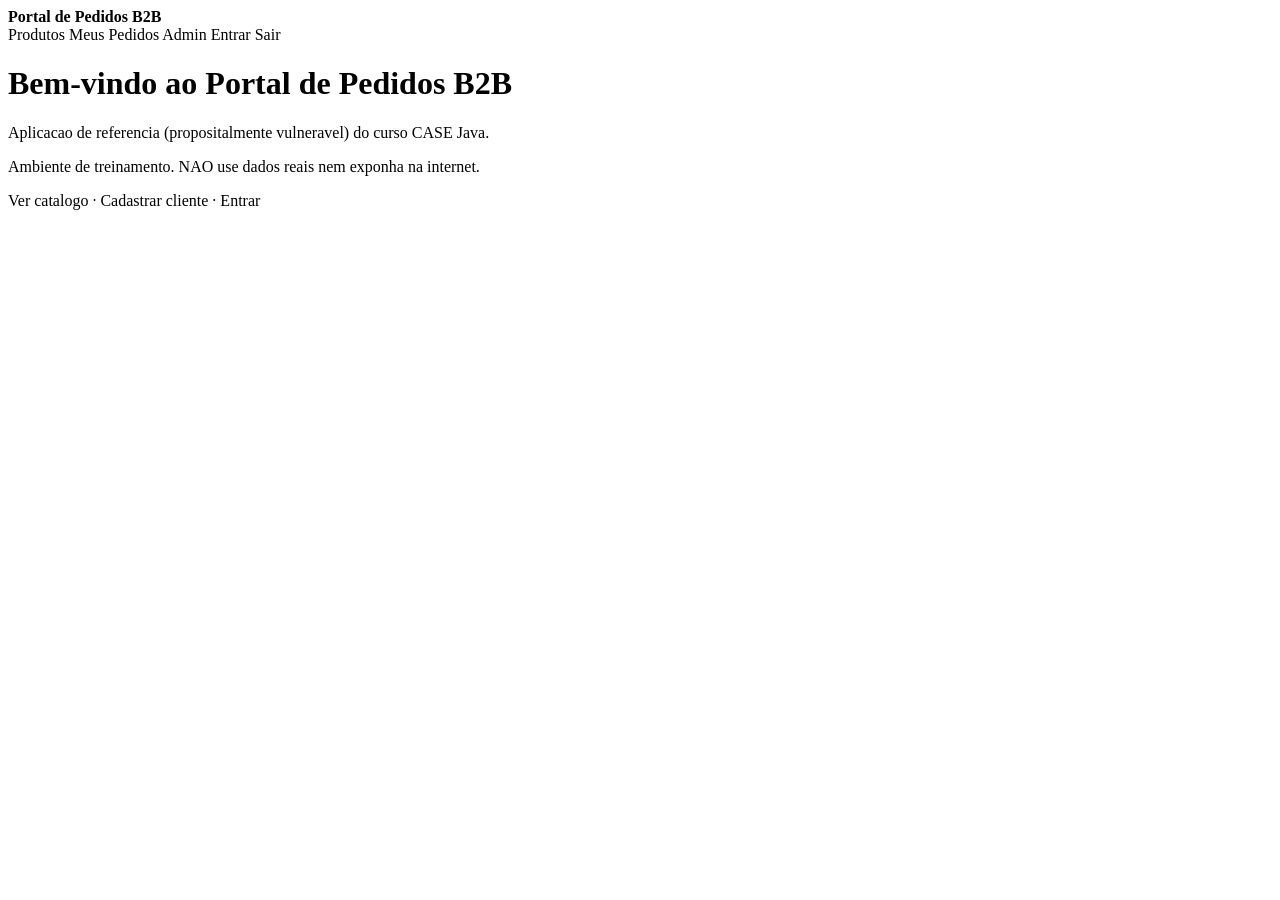
<file: portal-pedidos/src/main/resources/templates/index.html>
<!DOCTYPE html>
<html xmlns:th="http://www.thymeleaf.org" xmlns:sec="http://www.thymeleaf.org/extras/spring-security">
<head>
    <meta charset="UTF-8"/>
    <title>Portal de Pedidos B2B</title>
    <link rel="stylesheet" th:href="@{/css/app.css}"/>
</head>
<body>
<header>
    <strong>Portal de Pedidos B2B</strong>
    <nav>
        <a th:href="@{/produtos}">Produtos</a>
        <a th:href="@{/pedidos}">Meus Pedidos</a>
        <a th:href="@{/admin}">Admin</a>
        <a sec:authorize="!isAuthenticated()" th:href="@{/login}">Entrar</a>
        <a sec:authorize="isAuthenticated()" th:href="@{/logout}">Sair</a>
    </nav>
</header>
<main>
    <div class="card">
        <h1>Bem-vindo ao Portal de Pedidos B2B</h1>
        <p>Aplicacao de referencia (propositalmente vulneravel) do curso CASE Java.</p>
        <p class="warn">Ambiente de treinamento. NAO use dados reais nem exponha na internet.</p>
        <p>
            <a th:href="@{/produtos}">Ver catalogo</a> &middot;
            <a th:href="@{/registrar}">Cadastrar cliente</a> &middot;
            <a th:href="@{/login}">Entrar</a>
        </p>
    </div>
</main>
</body>
</html>
</file>
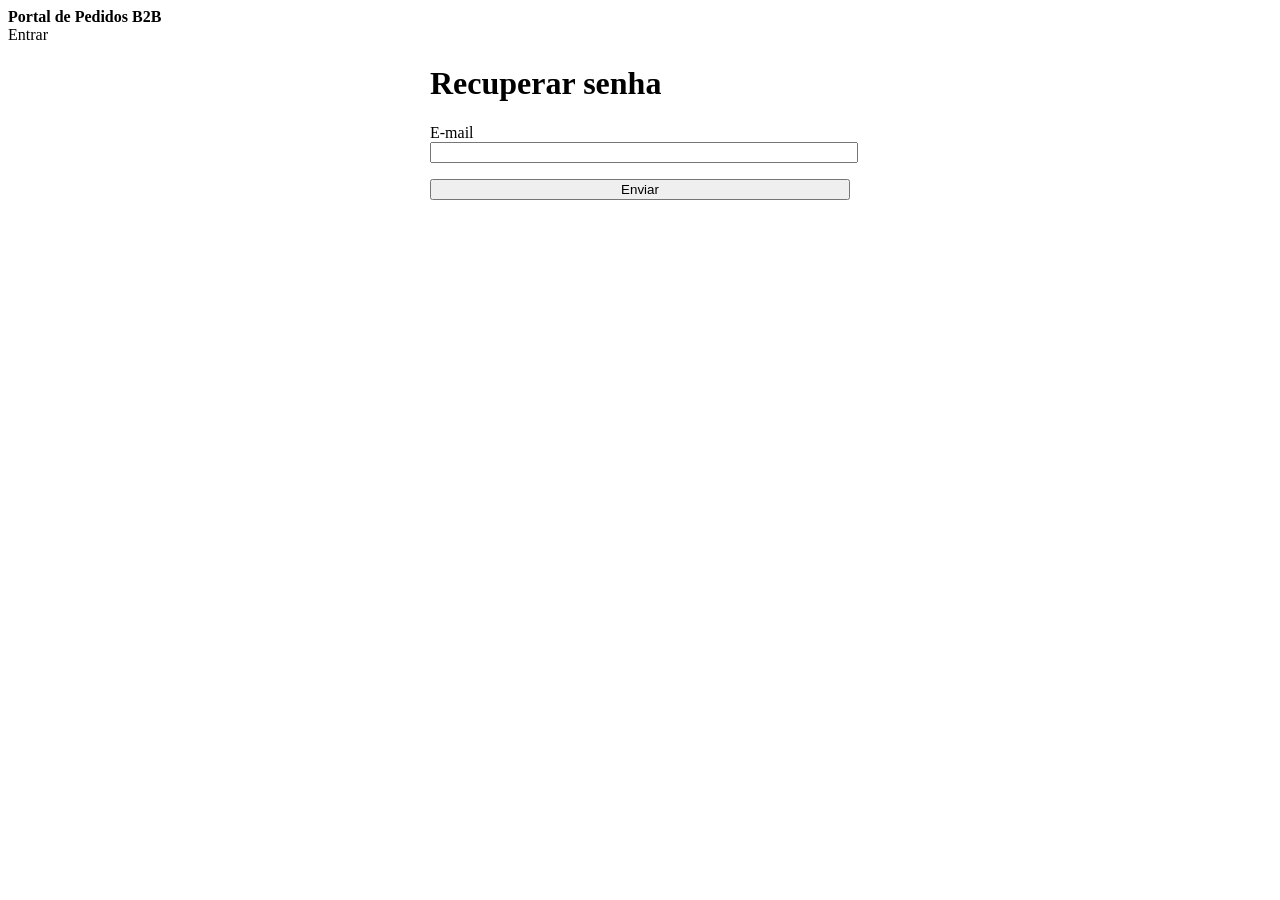
<file: portal-pedidos/src/main/resources/templates/esqueci-senha.html>
<!DOCTYPE html>
<html xmlns:th="http://www.thymeleaf.org">
<head>
    <meta charset="UTF-8"/>
    <title>Recuperar senha - Portal B2B</title>
    <link rel="stylesheet" th:href="@{/css/app.css}"/>
</head>
<body>
<header><strong>Portal de Pedidos B2B</strong><nav><a th:href="@{/login}">Entrar</a></nav></header>
<main>
    <div class="card" style="max-width:420px;margin:0 auto;">
        <h1>Recuperar senha</h1>
        <div class="msg" th:if="${mensagem}" th:text="${mensagem}"></div>
        <form th:action="@{/esqueci-senha}" method="post">
            <label>E-mail</label>
            <input type="text" name="email" style="width:100%"/>
            <p><button type="submit" style="width:100%">Enviar</button></p>
        </form>
    </div>
</main>
</body>
</html>
</file>
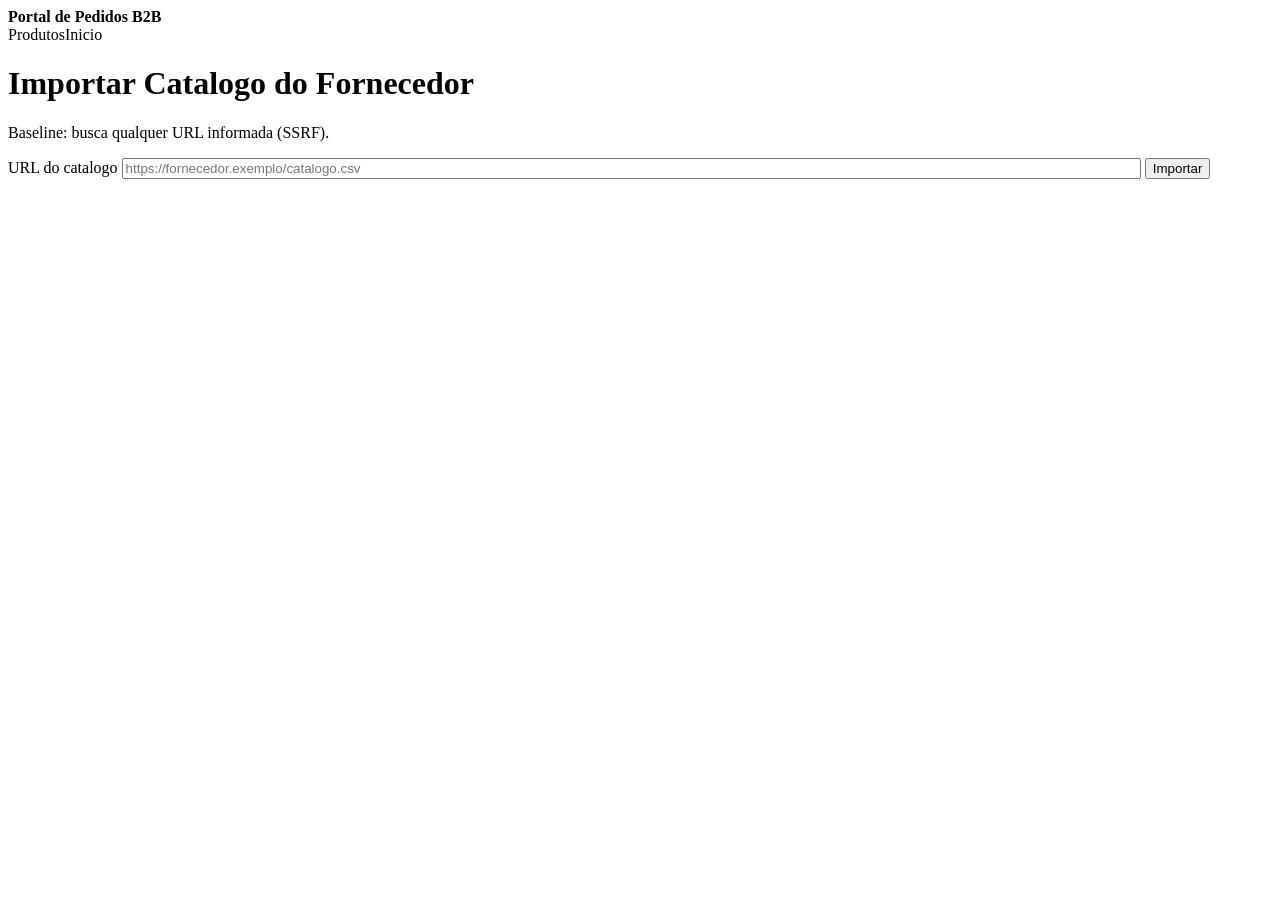
<file: portal-pedidos/src/main/resources/templates/importar-catalogo.html>
<!DOCTYPE html>
<html xmlns:th="http://www.thymeleaf.org">
<head>
    <meta charset="UTF-8"/>
    <title>Importar Catalogo - Portal B2B</title>
    <link rel="stylesheet" th:href="@{/css/app.css}"/>
</head>
<body>
<header>
    <strong>Portal de Pedidos B2B</strong>
    <nav><a th:href="@{/produtos}">Produtos</a><a th:href="@{/}">Inicio</a></nav>
</header>
<main>
    <div class="card">
        <h1>Importar Catalogo do Fornecedor</h1>
        <p class="warn">Baseline: busca qualquer URL informada (SSRF).</p>
        <form th:action="@{/importar-catalogo}" method="post">
            <label>URL do catalogo</label>
            <input type="text" name="url" style="width:80%" placeholder="https://fornecedor.exemplo/catalogo.csv"/>
            <button type="submit">Importar</button>
        </form>
        <div class="err" th:if="${erro}" th:text="${erro}"></div>
        <pre th:if="${conteudo}" th:text="${conteudo}"></pre>
    </div>
</main>
</body>
</html>
</file>
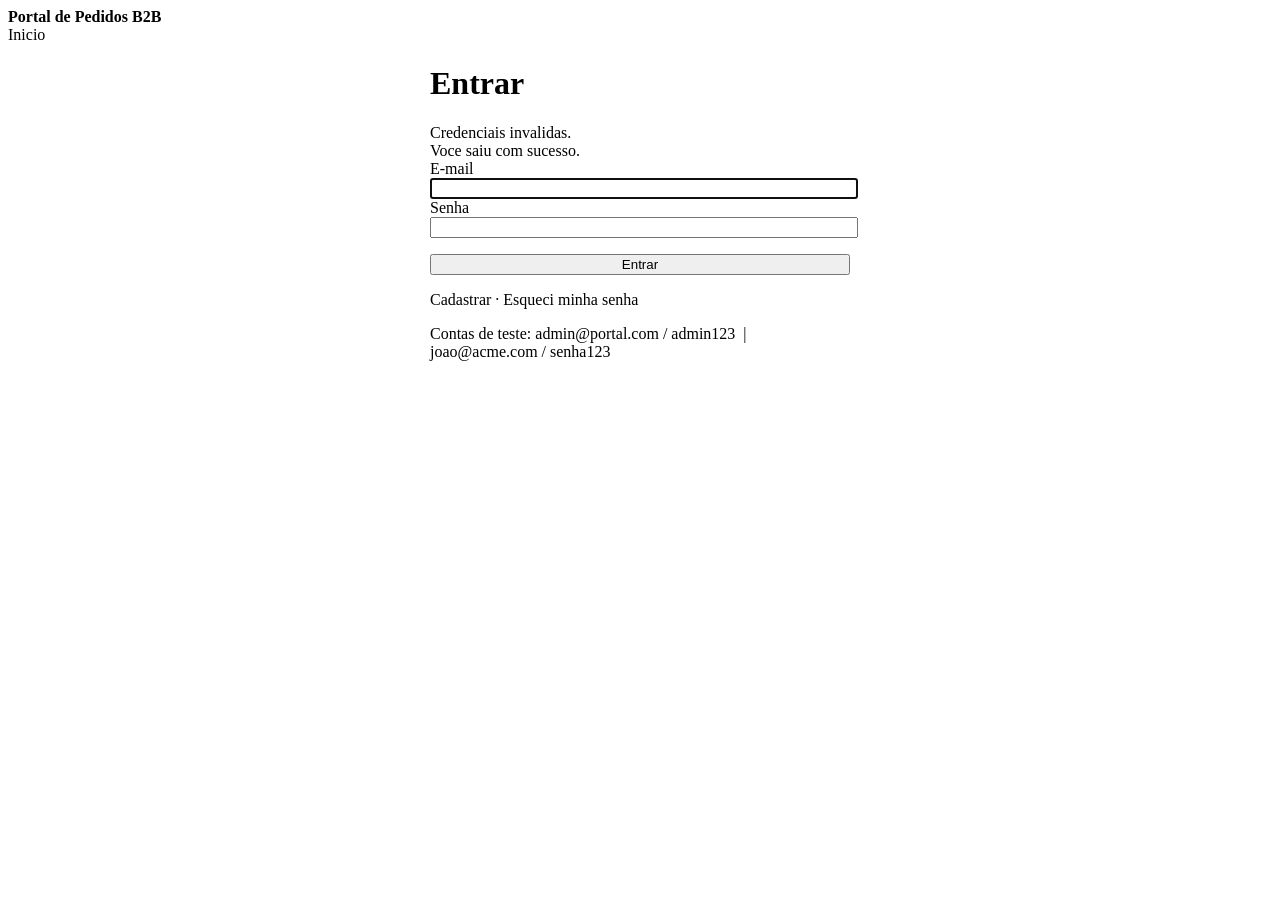
<file: portal-pedidos/src/main/resources/templates/login.html>
<!DOCTYPE html>
<html xmlns:th="http://www.thymeleaf.org">
<head>
    <meta charset="UTF-8"/>
    <title>Entrar - Portal B2B</title>
    <link rel="stylesheet" th:href="@{/css/app.css}"/>
</head>
<body>
<header><strong>Portal de Pedidos B2B</strong><nav><a th:href="@{/}">Inicio</a></nav></header>
<main>
    <div class="card" style="max-width:420px;margin:0 auto;">
        <h1>Entrar</h1>
        <div class="msg" th:if="${mensagem}" th:text="${mensagem}"></div>
        <div class="err" th:if="${param.error}">Credenciais invalidas.</div>
        <div class="msg" th:if="${param.logout}">Voce saiu com sucesso.</div>
        <form th:action="@{/login}" method="post">
            <label>E-mail</label>
            <input type="text" name="username" style="width:100%" autofocus/>
            <label>Senha</label>
            <input type="password" name="password" style="width:100%"/>
            <p><button type="submit" style="width:100%">Entrar</button></p>
        </form>
        <p><a th:href="@{/registrar}">Cadastrar</a> &middot; <a th:href="@{/esqueci-senha}">Esqueci minha senha</a></p>
        <p class="warn">Contas de teste: admin@portal.com / admin123 &nbsp;|&nbsp; joao@acme.com / senha123</p>
    </div>
</main>
</body>
</html>
</file>
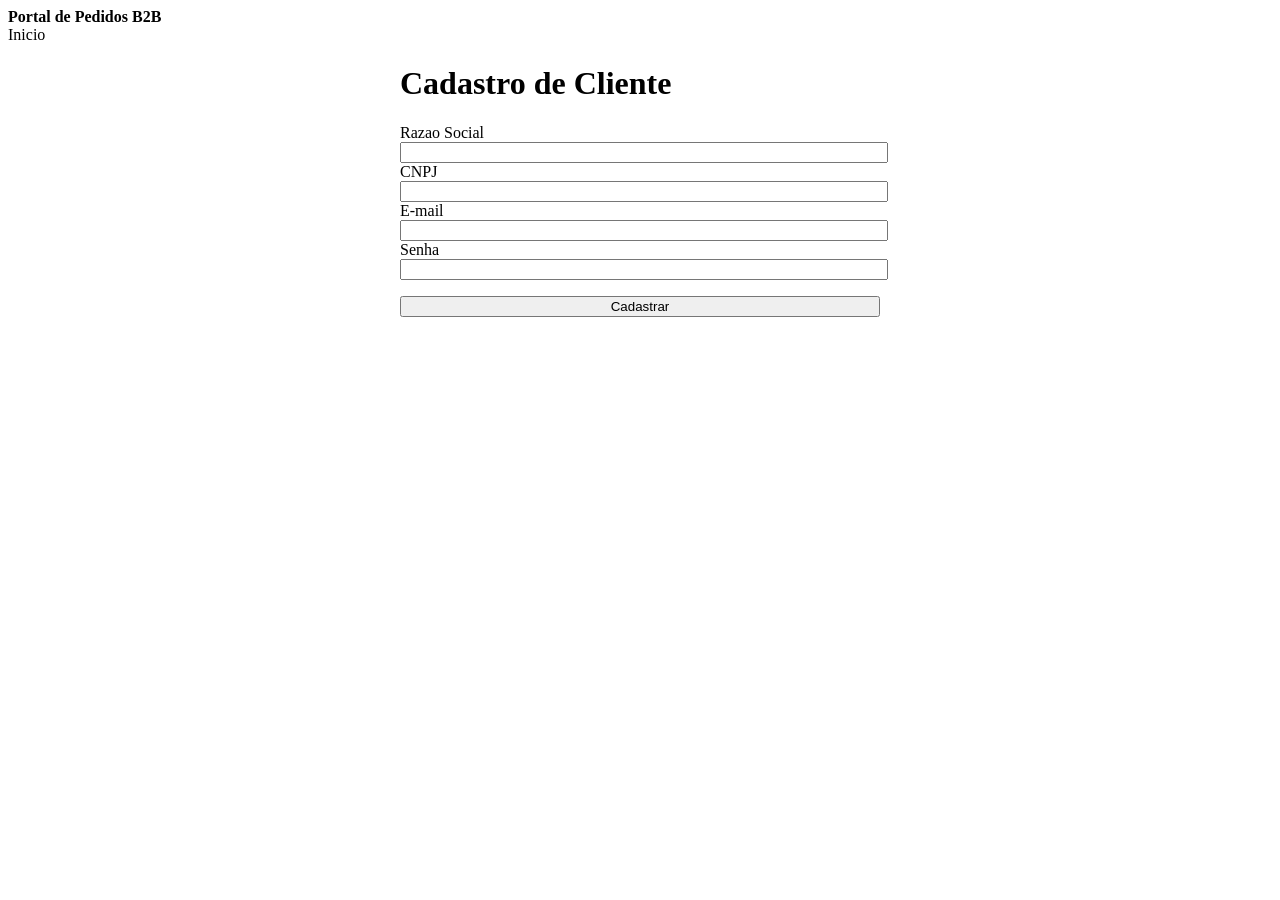
<file: portal-pedidos/src/main/resources/templates/registrar.html>
<!DOCTYPE html>
<html xmlns:th="http://www.thymeleaf.org">
<head>
    <meta charset="UTF-8"/>
    <title>Cadastrar - Portal B2B</title>
    <link rel="stylesheet" th:href="@{/css/app.css}"/>
</head>
<body>
<header><strong>Portal de Pedidos B2B</strong><nav><a th:href="@{/}">Inicio</a></nav></header>
<main>
    <div class="card" style="max-width:480px;margin:0 auto;">
        <h1>Cadastro de Cliente</h1>
        <form th:action="@{/registrar}" th:object="${form}" method="post">
            <label>Razao Social</label>
            <input type="text" th:field="*{razaoSocial}" style="width:100%"/>
            <label>CNPJ</label>
            <input type="text" th:field="*{cnpj}" style="width:100%"/>
            <label>E-mail</label>
            <input type="text" th:field="*{email}" style="width:100%"/>
            <label>Senha</label>
            <input type="password" th:field="*{senha}" style="width:100%"/>
            <p><button type="submit" style="width:100%">Cadastrar</button></p>
        </form>
    </div>
</main>
</body>
</html>
</file>
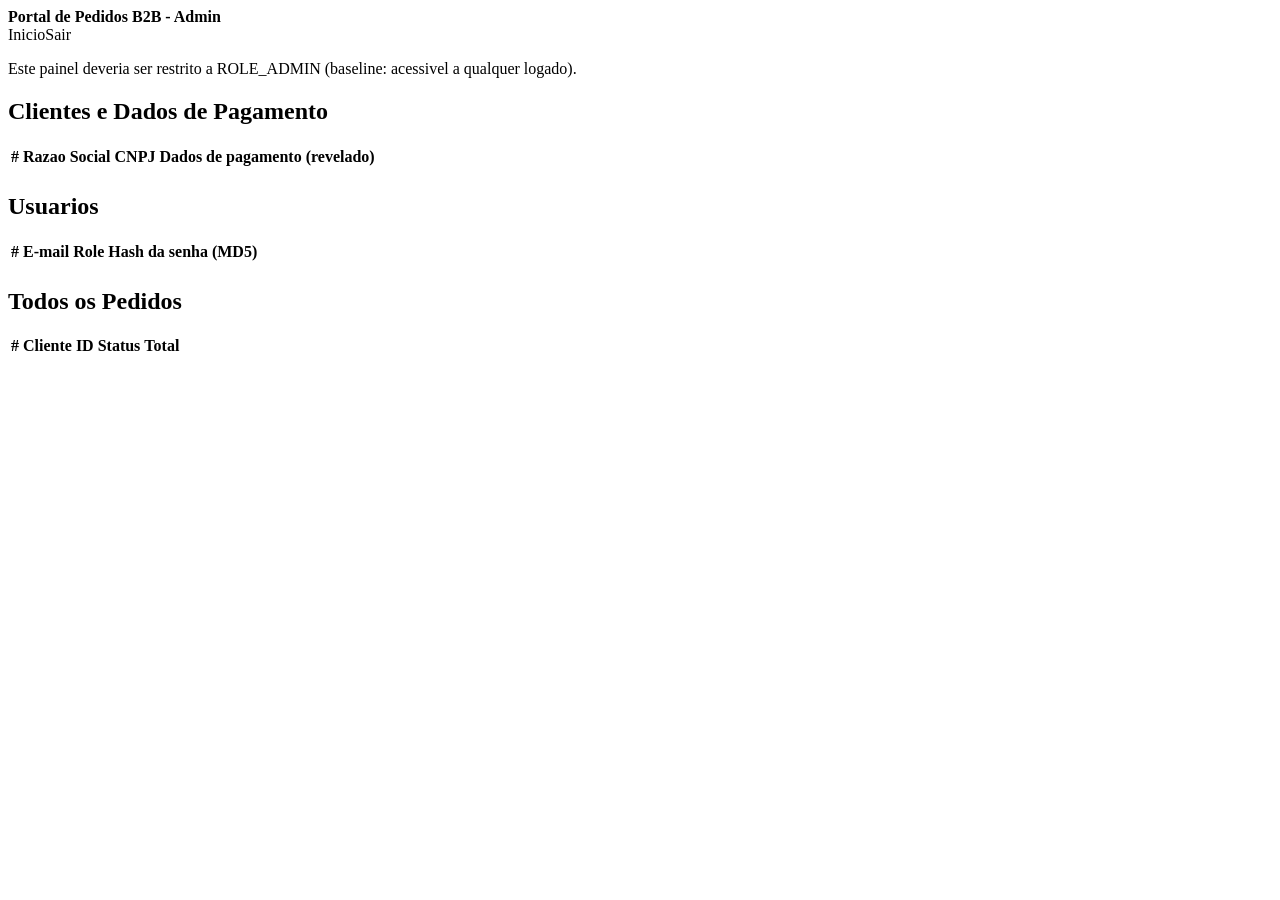
<file: portal-pedidos/src/main/resources/templates/admin/dashboard.html>
<!DOCTYPE html>
<html xmlns:th="http://www.thymeleaf.org">
<head>
    <meta charset="UTF-8"/>
    <title>Admin - Portal B2B</title>
    <link rel="stylesheet" th:href="@{/css/app.css}"/>
</head>
<body>
<header>
    <strong>Portal de Pedidos B2B - Admin</strong>
    <nav><a th:href="@{/}">Inicio</a><a th:href="@{/logout}">Sair</a></nav>
</header>
<main>
    <p class="warn">Este painel deveria ser restrito a ROLE_ADMIN (baseline: acessivel a qualquer logado).</p>
    <div class="card">
        <h2>Clientes e Dados de Pagamento</h2>
        <table>
            <thead><tr><th>#</th><th>Razao Social</th><th>CNPJ</th><th>Dados de pagamento (revelado)</th></tr></thead>
            <tbody>
            <tr th:each="c : ${clientes}">
                <td th:text="${c.id}"></td>
                <td th:text="${c.razaoSocial}"></td>
                <td th:text="${c.cnpj}"></td>
                <td th:text="${pagamentos[c.id]}"></td>
            </tr>
            </tbody>
        </table>
    </div>
    <div class="card">
        <h2>Usuarios</h2>
        <table>
            <thead><tr><th>#</th><th>E-mail</th><th>Role</th><th>Hash da senha (MD5)</th></tr></thead>
            <tbody>
            <tr th:each="u : ${usuarios}">
                <td th:text="${u.id}"></td>
                <td th:text="${u.email}"></td>
                <td th:text="${u.role}"></td>
                <td th:text="${u.senha}"></td>
            </tr>
            </tbody>
        </table>
    </div>
    <div class="card">
        <h2>Todos os Pedidos</h2>
        <table>
            <thead><tr><th>#</th><th>Cliente ID</th><th>Status</th><th>Total</th></tr></thead>
            <tbody>
            <tr th:each="pd : ${pedidos}">
                <td th:text="${pd.id}"></td>
                <td th:text="${pd.clienteId}"></td>
                <td th:text="${pd.status}"></td>
                <td th:text="${pd.total}"></td>
            </tr>
            </tbody>
        </table>
    </div>
</main>
</body>
</html>
</file>
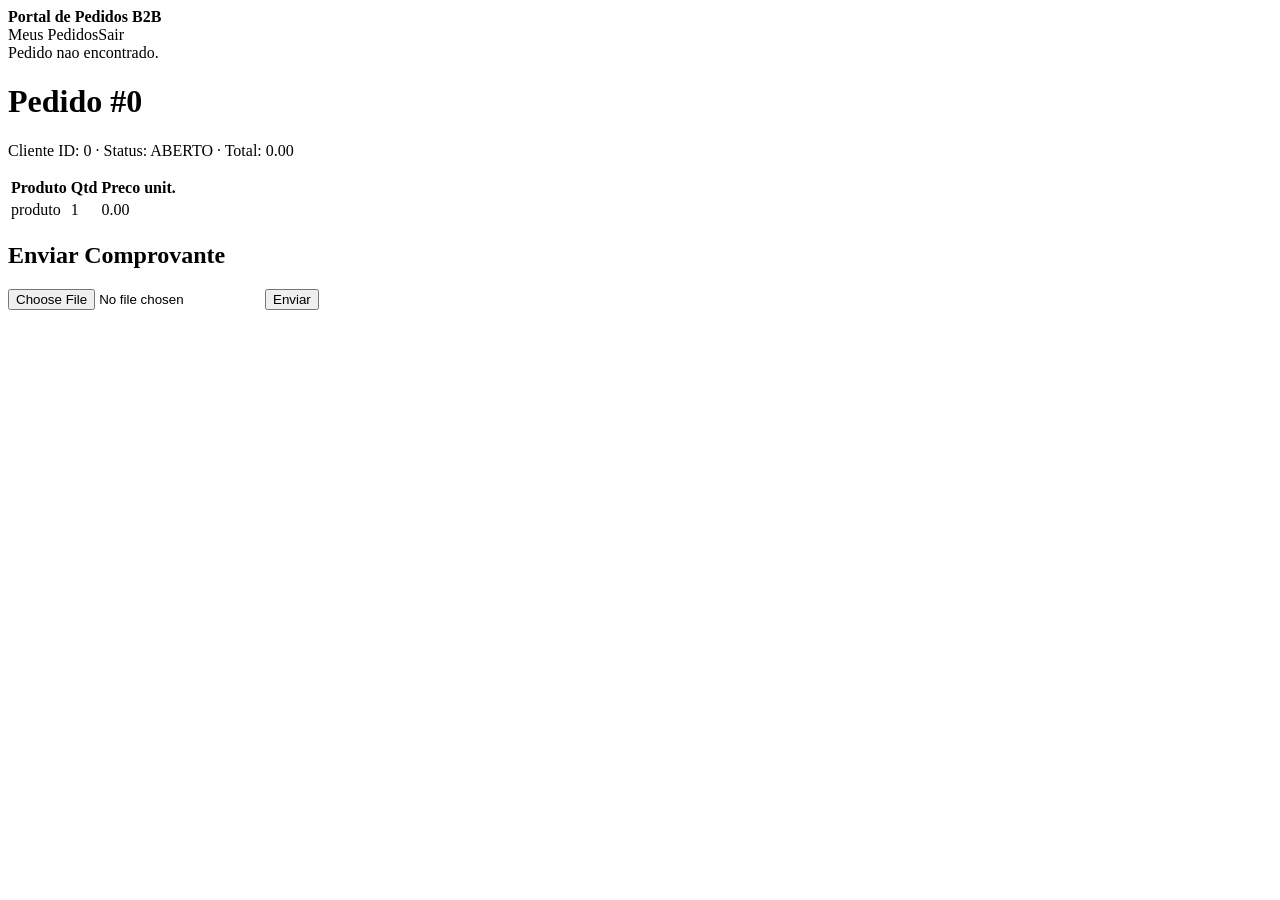
<file: portal-pedidos/src/main/resources/templates/pedidos/detalhe.html>
<!DOCTYPE html>
<html xmlns:th="http://www.thymeleaf.org">
<head>
    <meta charset="UTF-8"/>
    <title>Pedido - Portal B2B</title>
    <link rel="stylesheet" th:href="@{/css/app.css}"/>
</head>
<body>
<header>
    <strong>Portal de Pedidos B2B</strong>
    <nav><a th:href="@{/pedidos}">Meus Pedidos</a><a th:href="@{/logout}">Sair</a></nav>
</header>
<main>
    <div class="msg" th:if="${mensagem}" th:text="${mensagem}"></div>
    <div class="err" th:if="${pedido == null}">Pedido nao encontrado.</div>
    <div class="card" th:if="${pedido != null}">
        <h1>Pedido #<span th:text="${pedido.id}">0</span></h1>
        <p>Cliente ID: <span th:text="${pedido.clienteId}">0</span> &middot;
           Status: <span th:text="${pedido.status}">ABERTO</span> &middot;
           Total: <span th:text="${pedido.total}">0.00</span></p>
        <table>
            <thead><tr><th>Produto</th><th>Qtd</th><th>Preco unit.</th></tr></thead>
            <tbody>
            <tr th:each="it : ${pedido.itens}">
                <td th:text="${it.produtoNome}">produto</td>
                <td th:text="${it.quantidade}">1</td>
                <td th:text="${it.precoUnitario}">0.00</td>
            </tr>
            </tbody>
        </table>
    </div>
    <div class="card" th:if="${pedido != null}">
        <h2>Enviar Comprovante</h2>
        <form th:action="@{'/pedidos/' + ${pedido.id} + '/comprovante'}" method="post" enctype="multipart/form-data">
            <input type="file" name="arquivo"/>
            <button type="submit">Enviar</button>
        </form>
    </div>
</main>
</body>
</html>
</file>
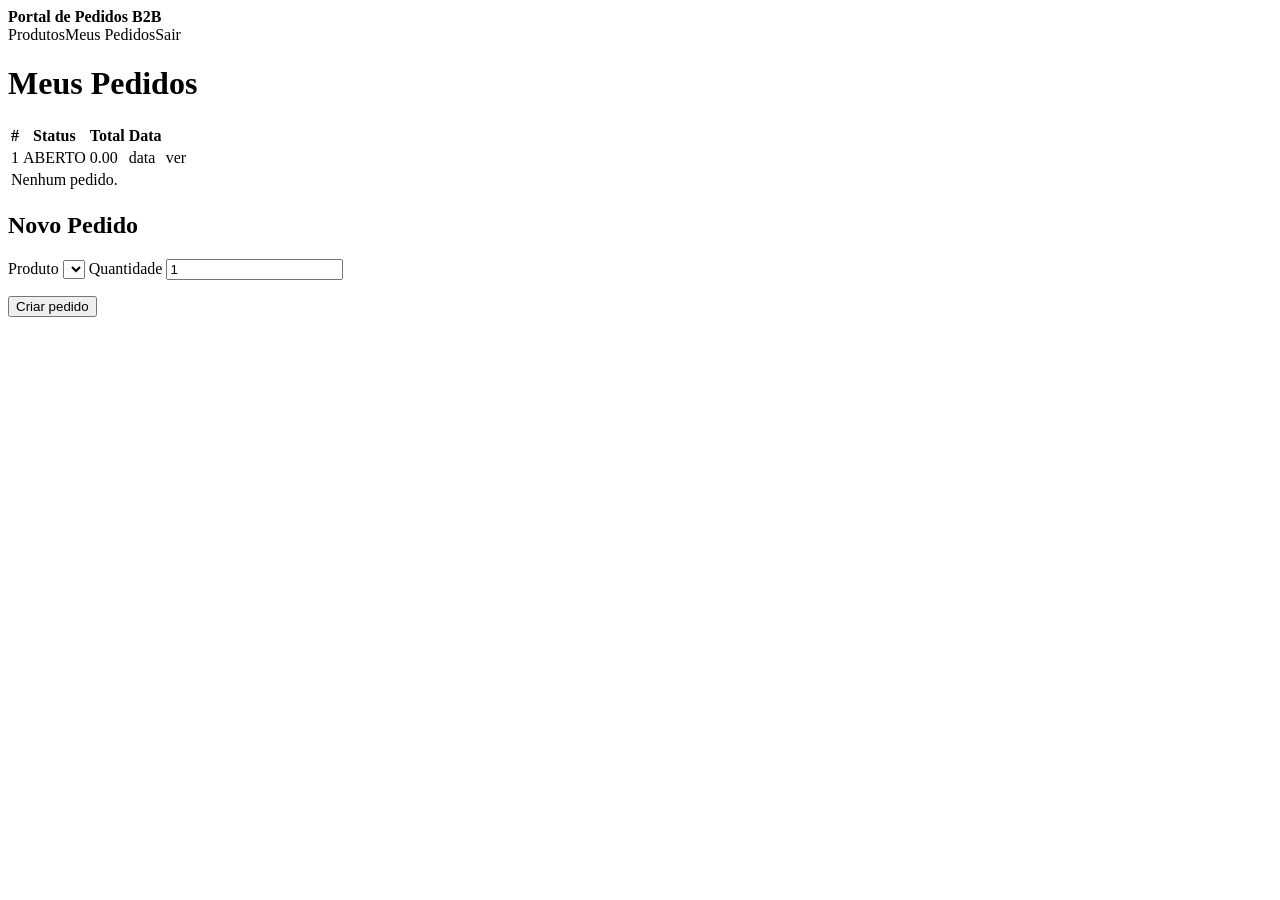
<file: portal-pedidos/src/main/resources/templates/pedidos/lista.html>
<!DOCTYPE html>
<html xmlns:th="http://www.thymeleaf.org">
<head>
    <meta charset="UTF-8"/>
    <title>Meus Pedidos - Portal B2B</title>
    <link rel="stylesheet" th:href="@{/css/app.css}"/>
</head>
<body>
<header>
    <strong>Portal de Pedidos B2B</strong>
    <nav><a th:href="@{/produtos}">Produtos</a><a th:href="@{/pedidos}">Meus Pedidos</a><a th:href="@{/logout}">Sair</a></nav>
</header>
<main>
    <div class="msg" th:if="${mensagem}" th:text="${mensagem}"></div>
    <div class="card">
        <h1>Meus Pedidos</h1>
        <table>
            <thead><tr><th>#</th><th>Status</th><th>Total</th><th>Data</th><th></th></tr></thead>
            <tbody>
            <tr th:each="pd : ${pedidos}">
                <td th:text="${pd.id}">1</td>
                <td th:text="${pd.status}">ABERTO</td>
                <td th:text="${pd.total}">0.00</td>
                <td th:text="${#temporals.format(pd.dataCriacao, 'dd/MM/yyyy HH:mm')}">data</td>
                <td><a th:href="@{'/pedidos/' + ${pd.id}}">ver</a></td>
            </tr>
            <tr th:if="${#lists.isEmpty(pedidos)}"><td colspan="5">Nenhum pedido.</td></tr>
            </tbody>
        </table>
    </div>
    <div class="card">
        <h2>Novo Pedido</h2>
        <form th:action="@{/pedidos}" method="post">
            <label>Produto</label>
            <select name="produtoId">
                <option th:each="p : ${produtos}" th:value="${p.id}" th:text="${p.nome}"></option>
            </select>
            <label>Quantidade</label>
            <input type="number" name="quantidade" value="1" min="1"/>
            <p><button type="submit">Criar pedido</button></p>
        </form>
    </div>
</main>
</body>
</html>
</file>
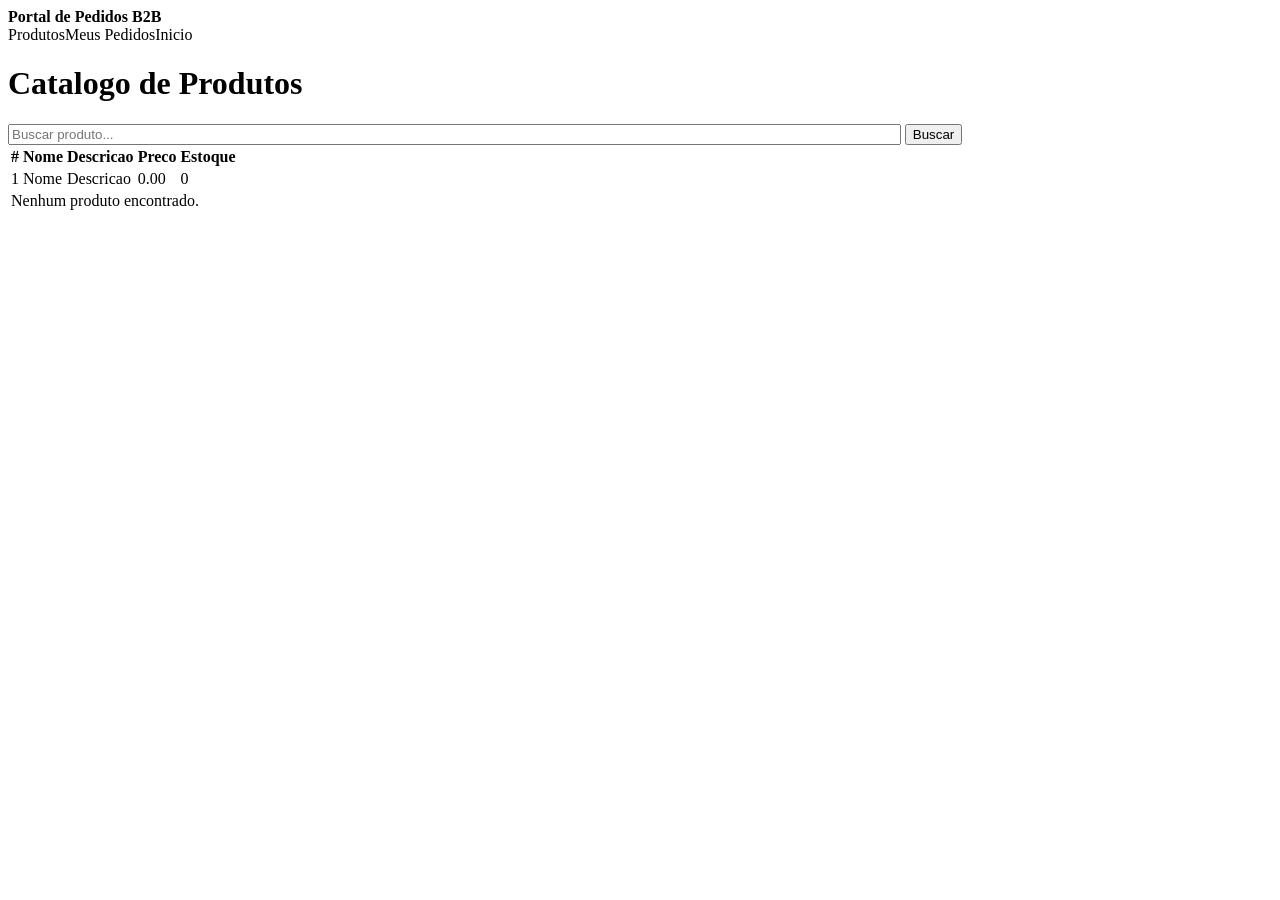
<file: portal-pedidos/src/main/resources/templates/produtos/lista.html>
<!DOCTYPE html>
<html xmlns:th="http://www.thymeleaf.org">
<head>
    <meta charset="UTF-8"/>
    <title>Produtos - Portal B2B</title>
    <link rel="stylesheet" th:href="@{/css/app.css}"/>
</head>
<body>
<header>
    <strong>Portal de Pedidos B2B</strong>
    <nav><a th:href="@{/produtos}">Produtos</a><a th:href="@{/pedidos}">Meus Pedidos</a><a th:href="@{/}">Inicio</a></nav>
</header>
<main>
    <div class="card">
        <h1>Catalogo de Produtos</h1>
        <form th:action="@{/produtos/buscar}" method="get">
            <input type="text" name="termo" th:value="${termo}" placeholder="Buscar produto..." style="width:70%"/>
            <button type="submit">Buscar</button>
        </form>
    </div>
    <div class="card">
        <table>
            <thead><tr><th>#</th><th>Nome</th><th>Descricao</th><th>Preco</th><th>Estoque</th></tr></thead>
            <tbody>
            <tr th:each="p : ${produtos}">
                <td th:text="${p.id}">1</td>
                <td th:text="${p.nome}">Nome</td>
                <td th:text="${p.descricao}">Descricao</td>
                <td th:text="${p.preco}">0.00</td>
                <td th:text="${p.estoque}">0</td>
            </tr>
            <tr th:if="${#lists.isEmpty(produtos)}"><td colspan="5">Nenhum produto encontrado.</td></tr>
            </tbody>
        </table>
    </div>
</main>
</body>
</html>
</file>
